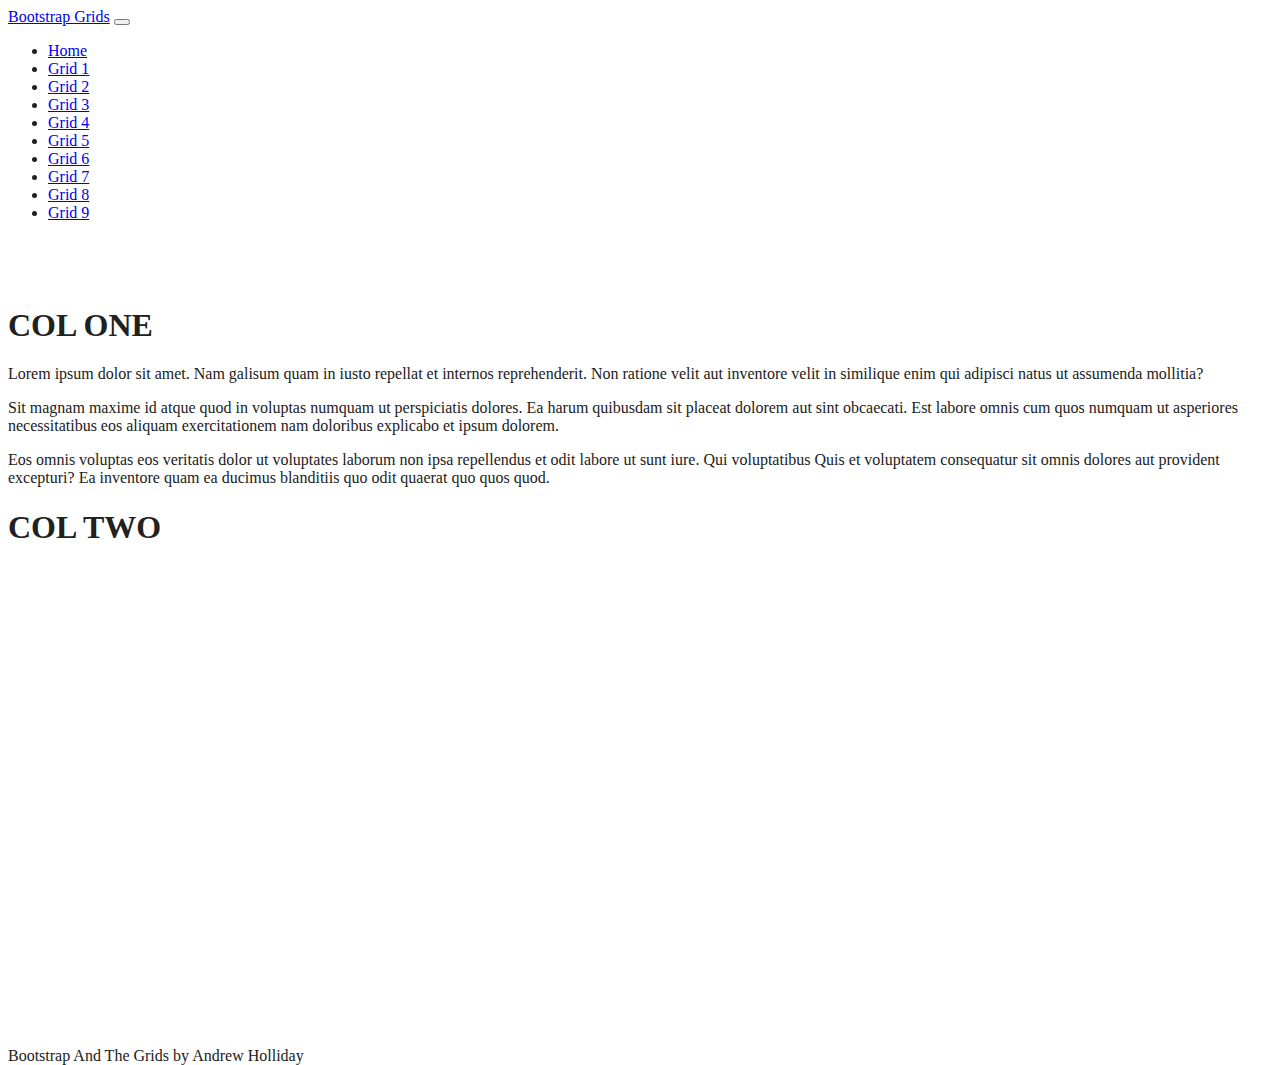
<file: Grid1.html>
<!doctype html>
<html lang="en" class="h-100">

<head>
    <title>Bootstrap And The Grids</title>
    <!-- Required meta tags -->
    <meta charset="utf-8">
    <meta name="viewport" content="width=device-width, initial-scale=1, shrink-to-fit=no">

    <!-- Bootstrap CSS -->
    <link href="https://cdn.jsdelivr.net/npm/bootstrap@5.1.1/dist/css/bootstrap.min.css" rel="stylesheet"
        integrity="sha384-F3w7mX95PdgyTmZZMECAngseQB83DfGTowi0iMjiWaeVhAn4FJkqJByhZMI3AhiU" crossorigin="anonymous">
    <link href="css/site.css" rel="stylesheet">

   <!-- Convert this to an external style sheet -->
   <!-- <style>
       main>.container {
           padding: 60px 15px 0;
           margin-bottom: 5rem;
       }
       .sticky-footer {
           position: sticky;
           left: 0;
           bottom: 0;
           width: 100%;
       }
   </style> -->
</head>

<body class="d-flex flex-column h-100">

<nav class="navbar navbar-expand-md navbar-dark fixed-top bg-dark">
    <div class="container-fluid">
        <a class="navbar-brand" href="#">Bootstrap Grids</a>
        <button class="navbar-toggler" type="button" data-bs-toggle="collapse" data-bs-target="#navbarCollapse"
            aria-controls="navbarCollapse" aria-expanded="false" aria-label="Toggle navigation">
            <span class="navbar-toggler-icon"></span>
        </button>
        <div class="collapse navbar-collapse" id="navbarCollapse">
            <ul class="navbar-nav me-auto mb-2 mb-md-0">
                <li class="nav-item">
                    <a class="nav-link" href="/index.html">Home</a>
                </li>
                <li class="nav-item">
                    <a class="nav-link active" aria-current="page" href="/Grid1.html">Grid 1</a>
                </li>
                <li class="nav-item">
                    <a class="nav-link" href="/Grid2.html">Grid 2</a>
                </li>
                <li class="nav-item">
                    <a class="nav-link" href="/Grid3.html">Grid 3</a>                    
                </li>
                <li class="nav-item">
                    <a class="nav-link" href="/Grid4.html">Grid 4</a>
                </li>
                <li class="nav-item">
                    <a class="nav-link" href="/Grid5.html">Grid 5</a>
                </li>
                <li class="nav-item">
                    <a class="nav-link" href="/Grid6.html">Grid 6</a>
                </li>
                <li class="nav-item">
                    <a class="nav-link" href="/Grid7.html">Grid 7</a>
                </li>
                <li class="nav-item">
                    <a class="nav-link" href="/Grid8.html">Grid 8</a>
                </li>
                <li class="nav-item">
                    <a class="nav-link" href="/Grid9.html">Grid 9</a>
                </li>
            </ul>
        </div>
    </div>
</nav>

    <main class="flex-shrink-0">
       <div class="container h-100 minHeight">
        <div class="row row-cols-1 row-cols-md-2 gy-2 h-100">
            <div class="col">
                <div class="bg-dark text-light h-100 p-2">
                    <h1>COL ONE</h1> 
                    <p>Lorem ipsum dolor sit amet. Nam galisum quam in iusto repellat et internos reprehenderit.
                     Non ratione velit aut inventore velit in similique enim qui adipisci natus ut assumenda mollitia? </p>
                     <p>
                        Sit magnam maxime id atque quod in voluptas numquam ut perspiciatis dolores. Ea harum quibusdam sit placeat dolorem aut sint obcaecati.
                         Est labore omnis cum quos numquam ut asperiores necessitatibus eos aliquam exercitationem nam doloribus explicabo et ipsum dolorem. 
                     </p>
                     <p>
                        Eos omnis voluptas eos veritatis dolor ut voluptates laborum non ipsa repellendus et odit labore ut sunt iure.
                         Qui voluptatibus Quis et voluptatem consequatur sit omnis dolores aut provident excepturi?
                          Ea inventore quam ea ducimus blanditiis quo odit quaerat quo quos quod. 
                     </p>
                </div>
            </div>
            <div class="col bg-secondary text-light h-100 p-2">
                <div>
                    <h1>COL TWO</h1>
                </div>
            </div>
        </div>
    </div>
    </main>
    <footer class="footer mt-auto py-3 bg-dark sticky-footer">
        <div class="container-fluid text-center">
            <span class="text-white">Bootstrap And The Grids by Andrew Holliday</span>
        </div>
    </footer>
    <!-- Bootstrap JS -->
    <script src="https://cdn.jsdelivr.net/npm/bootstrap@5.1.1/dist/js/bootstrap.bundle.min.js"
        integrity="sha384-/bQdsTh/da6pkI1MST/rWKFNjaCP5gBSY4sEBT38Q/9RBh9AH40zEOg7Hlq2THRZ" crossorigin="anonymous">
    </script>
</body>

</html>
</file>
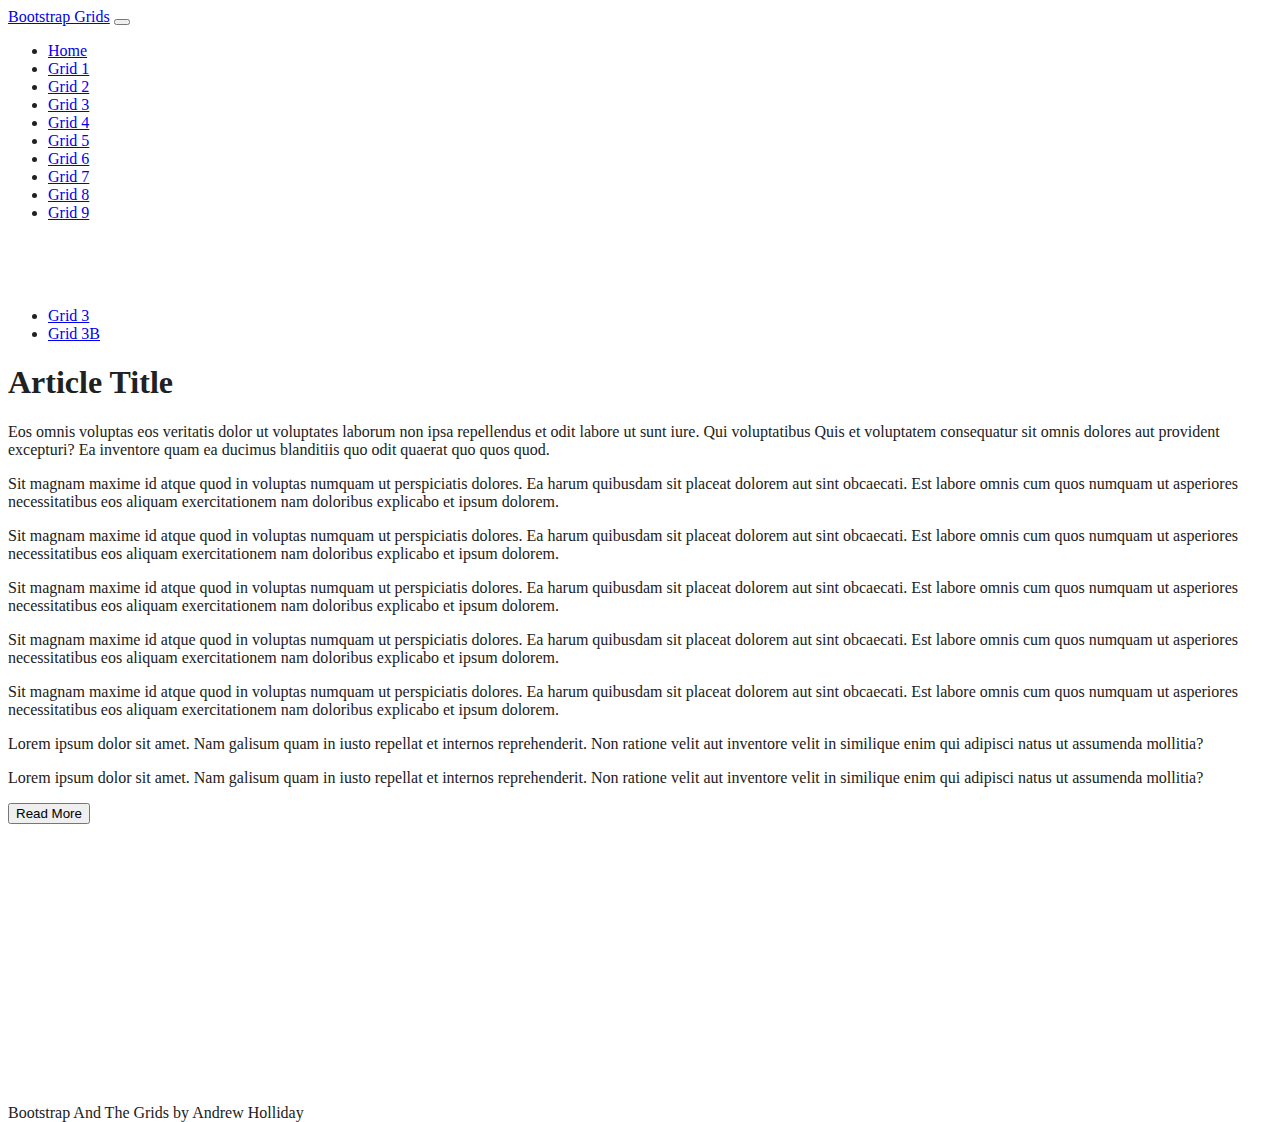
<file: Grid3.html>
<!doctype html>
<html lang="en" class="h-100">

<head>
    <title>Bootstrap And The Grids</title>
    <!-- Required meta tags -->
    <meta charset="utf-8">
    <meta name="viewport" content="width=device-width, initial-scale=1, shrink-to-fit=no">

    <!-- Bootstrap CSS -->
    <link href="https://cdn.jsdelivr.net/npm/bootstrap@5.1.1/dist/css/bootstrap.min.css" rel="stylesheet"
        integrity="sha384-F3w7mX95PdgyTmZZMECAngseQB83DfGTowi0iMjiWaeVhAn4FJkqJByhZMI3AhiU" crossorigin="anonymous">
    <link href="css/site.css" rel="stylesheet">

   <!-- Convert this to an external style sheet -->
   <!-- <style>
       main>.container {
           padding: 60px 15px 0;
           margin-bottom: 5rem;
       }
       .sticky-footer {
           position: sticky;
           left: 0;
           bottom: 0;
           width: 100%;
       }
   </style> -->
</head>

<body class="d-flex flex-column h-100">

<nav class="navbar navbar-expand-md navbar-dark fixed-top bg-dark">
    <div class="container-fluid">
        <a class="navbar-brand" href="#">Bootstrap Grids</a>
        <button class="navbar-toggler" type="button" data-bs-toggle="collapse" data-bs-target="#navbarCollapse"
            aria-controls="navbarCollapse" aria-expanded="false" aria-label="Toggle navigation">
            <span class="navbar-toggler-icon"></span>
        </button>
        <div class="collapse navbar-collapse" id="navbarCollapse">
            <ul class="navbar-nav me-auto mb-2 mb-md-0">
                <li class="nav-item">
                    <a class="nav-link" href="/index.html">Home</a>
                </li>
                <li class="nav-item">
                    <a class="nav-link" href="/Grid1.html">Grid 1</a>
                </li>
                <li class="nav-item">
                    <a class="nav-link" href="/Grid2.html">Grid 2</a>
                </li>
                <li class="nav-item">
                    <a class="nav-link active" aria-current="page" href="/Grid3.html">Grid 3</a>                    
                </li>
                <li class="nav-item">
                    <a class="nav-link" href="/Grid4.html">Grid 4</a>
                </li>
                <li class="nav-item">
                    <a class="nav-link" href="/Grid5.html">Grid 5</a>
                </li>
                <li class="nav-item">
                    <a class="nav-link" href="/Grid6.html">Grid 6</a>
                </li>
                <li class="nav-item">
                    <a class="nav-link" href="/Grid7.html">Grid 7</a>
                </li>
                <li class="nav-item">
                    <a class="nav-link" href="/Grid8.html">Grid 8</a>
                </li>
                <li class="nav-item">
                    <a class="nav-link" href="/Grid9.html">Grid 9</a>
                </li>
            </ul>
        </div>
    </div>
</nav>

    <main class="flex-shrink-0">
       <div class="container h-100 minHeight">
        <ul class="nav nav-pills mb-1">
            <li class="nav-item">
                <a href="Grid3.html" class="nav-link active" aria-current="page">Grid 3</a>
            </li>
            <li class="nav-item">
                <a href="Grid3b.html" class="nav-link" aria-current="page">Grid 3B</a>
            </li>                   
        </ul>
            <div class="row h-100 minHeight">
                <!-- Left Column -->
                <div class="col-7">
                    <div class="bg-secondary text-light h-75 p-2">
                        <h1>Article Title</h1>
                        <p>Eos omnis voluptas eos veritatis dolor ut voluptates laborum non ipsa repellendus et odit labore ut sunt iure.
                            Qui voluptatibus Quis et voluptatem consequatur sit omnis dolores aut provident excepturi?
                             Ea inventore quam ea ducimus blanditiis quo odit quaerat quo quos quod. </p>
                    </div>
                </div>
                <!-- Right Column -->
                <div class="col-5 h-75 d-flex flex-column justify-content-evenly">
                    <!-- Right Top Column -->
                    <!-- Overflow auto help with scrolling inside the section -->
                    <div class="bg-dark text-light h-50 p-2 overflow-auto">
                        <p>Sit magnam maxime id atque quod in voluptas numquam ut perspiciatis dolores. Ea harum quibusdam sit placeat dolorem aut sint obcaecati.
                            Est labore omnis cum quos numquam ut asperiores necessitatibus eos aliquam exercitationem nam doloribus explicabo et ipsum dolorem. </p>
                            <p>Sit magnam maxime id atque quod in voluptas numquam ut perspiciatis dolores. Ea harum quibusdam sit placeat dolorem aut sint obcaecati.
                                Est labore omnis cum quos numquam ut asperiores necessitatibus eos aliquam exercitationem nam doloribus explicabo et ipsum dolorem. </p>
                                <p>Sit magnam maxime id atque quod in voluptas numquam ut perspiciatis dolores. Ea harum quibusdam sit placeat dolorem aut sint obcaecati.
                                    Est labore omnis cum quos numquam ut asperiores necessitatibus eos aliquam exercitationem nam doloribus explicabo et ipsum dolorem. </p>
                                    <p>Sit magnam maxime id atque quod in voluptas numquam ut perspiciatis dolores. Ea harum quibusdam sit placeat dolorem aut sint obcaecati.
                                        Est labore omnis cum quos numquam ut asperiores necessitatibus eos aliquam exercitationem nam doloribus explicabo et ipsum dolorem. </p>
                                        <p>Sit magnam maxime id atque quod in voluptas numquam ut perspiciatis dolores. Ea harum quibusdam sit placeat dolorem aut sint obcaecati.
                                            Est labore omnis cum quos numquam ut asperiores necessitatibus eos aliquam exercitationem nam doloribus explicabo et ipsum dolorem. </p>
                    
                    </div>
                    <!-- Right Bottom Column -->
                    <div class="bg-dark text-light h-50 mt-2 p-2 overflow-hidden">
                        <p>Lorem ipsum dolor sit amet. Nam galisum quam in iusto repellat et internos reprehenderit. Non ratione velit aut inventore velit in similique enim qui adipisci natus ut assumenda mollitia? </p>

                        <p>Lorem ipsum dolor sit amet. Nam galisum quam in iusto repellat et internos reprehenderit. Non ratione velit aut inventore velit in similique enim qui adipisci natus ut assumenda mollitia? </p>
                    </div>
                    <div class="bg-dark text-light border border-top p-2">
                        <button class="btn btn-light" type="button">Read More</button>
                    </div>
                </div>
            </div>
       </div>
    </div>
    </main>
    
    <footer class="footer mt-auto py-3 bg-dark sticky-footer">
        <div class="container-fluid text-center">
            <span class="text-white">Bootstrap And The Grids by Andrew Holliday</span>
        </div>
    </footer>
    <!-- Bootstrap JS -->
    <script src="https://cdn.jsdelivr.net/npm/bootstrap@5.1.1/dist/js/bootstrap.bundle.min.js"
        integrity="sha384-/bQdsTh/da6pkI1MST/rWKFNjaCP5gBSY4sEBT38Q/9RBh9AH40zEOg7Hlq2THRZ" crossorigin="anonymous">
    </script>
</body>

</html>
</file>
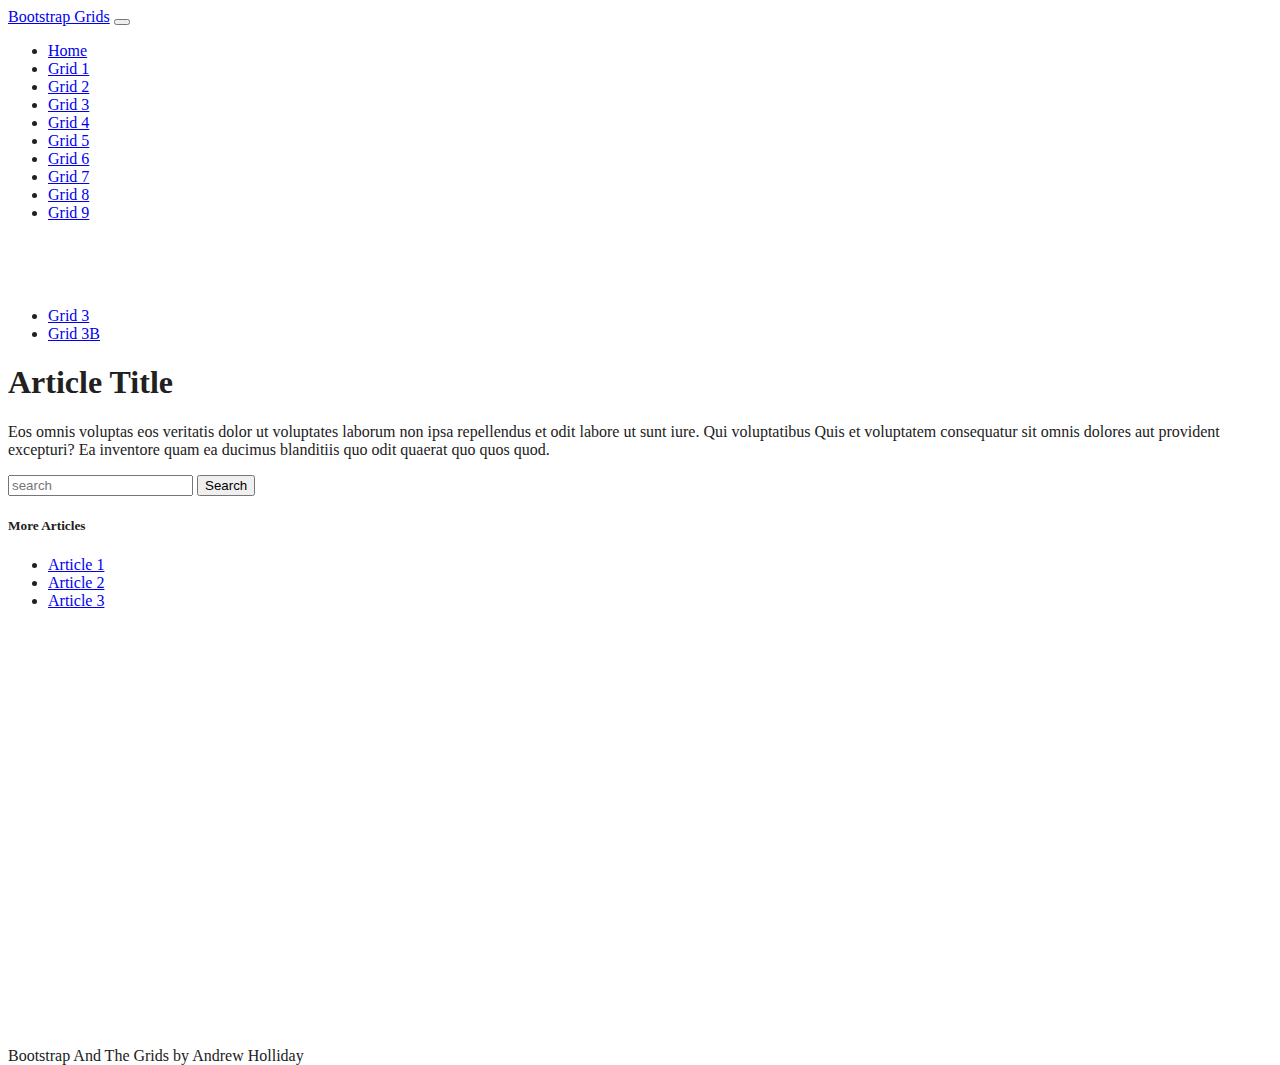
<file: Grid3b.html>
<!doctype html>
<html lang="en" class="h-100">

<head>
    <title>Bootstrap And The Grids</title>
    <!-- Required meta tags -->
    <meta charset="utf-8">
    <meta name="viewport" content="width=device-width, initial-scale=1, shrink-to-fit=no">

    <!-- Bootstrap CSS -->
    <link href="https://cdn.jsdelivr.net/npm/bootstrap@5.1.1/dist/css/bootstrap.min.css" rel="stylesheet"
        integrity="sha384-F3w7mX95PdgyTmZZMECAngseQB83DfGTowi0iMjiWaeVhAn4FJkqJByhZMI3AhiU" crossorigin="anonymous">
    <link href="css/site.css" rel="stylesheet">

   <!-- Convert this to an external style sheet -->
   <!-- <style>
       main>.container {
           padding: 60px 15px 0;
           margin-bottom: 5rem;
       }
       .sticky-footer {
           position: sticky;
           left: 0;
           bottom: 0;
           width: 100%;
       }
   </style> -->
</head>

<body class="d-flex flex-column h-100">

<nav class="navbar navbar-expand-md navbar-dark fixed-top bg-dark">
    <div class="container-fluid">
        <a class="navbar-brand" href="#">Bootstrap Grids</a>
        <button class="navbar-toggler" type="button" data-bs-toggle="collapse" data-bs-target="#navbarCollapse"
            aria-controls="navbarCollapse" aria-expanded="false" aria-label="Toggle navigation">
            <span class="navbar-toggler-icon"></span>
        </button>
        <div class="collapse navbar-collapse" id="navbarCollapse">
            <ul class="navbar-nav me-auto mb-2 mb-md-0">
                <li class="nav-item">
                    <a class="nav-link" href="/index.html">Home</a>
                </li>
                <li class="nav-item">
                    <a class="nav-link" href="/Grid1.html">Grid 1</a>
                </li>
                <li class="nav-item">
                    <a class="nav-link" href="/Grid2.html">Grid 2</a>
                </li>
                <li class="nav-item">
                    <a class="nav-link active" aria-current="page" href="/Grid3.html">Grid 3</a>                    
                </li>
                <li class="nav-item">
                    <a class="nav-link" href="/Grid4.html">Grid 4</a>
                </li>
                <li class="nav-item">
                    <a class="nav-link" href="/Grid5.html">Grid 5</a>
                </li>
                <li class="nav-item">
                    <a class="nav-link" href="/Grid6.html">Grid 6</a>
                </li>
                <li class="nav-item">
                    <a class="nav-link" href="/Grid7.html">Grid 7</a>
                </li>
                <li class="nav-item">
                    <a class="nav-link" href="/Grid8.html">Grid 8</a>
                </li>
                <li class="nav-item">
                    <a class="nav-link" href="/Grid9.html">Grid 9</a>
                </li>
            </ul>
        </div>
    </div>
</nav>

    <main class="flex-shrink-0">
       <div class="container h-100 minHeight">
        <ul class="nav nav-pills mb-1">
            <li class="nav-item">
                <a href="Grid3.html" class="nav-link" aria-current="page">Grid 3</a>
            </li>
            <li class="nav-item">
                <a href="Grid3b.html" class="nav-link active" aria-current="page">Grid 3B</a>
            </li>                   
        </ul>
            <div class="row h-100">
                <!-- Left Column -->
                <div class="col-7">
                    <div class="bg-secondary text-light h-75 p-2">
                        <h1>Article Title</h1>
                        <p>Eos omnis voluptas eos veritatis dolor ut voluptates laborum non ipsa repellendus et odit labore ut sunt iure.
                            Qui voluptatibus Quis et voluptatem consequatur sit omnis dolores aut provident excepturi?
                             Ea inventore quam ea ducimus blanditiis quo odit quaerat quo quos quod. </p>
                    </div>
                </div>
                <!-- Right Column -->
                <!-- flex box to help with padding  -->
                <div class="col-5">
                    <!-- Right Top Column -->
                    <div class="bg-secondary text-light p-2">
                        <form class="d-flex">
                            <input class="form-control me-2" type="search" placeholder="search" aria-label="search">
                            <button class="btn btn-outline-light" type="submit">Search</button>
                        </form>
                    </div>
                    <!-- Right Bottom Column -->
                    <div class="bg-dark text-light mt-2 p-2">
                        <h5>More Articles</h5>
                        <ul class="flex-column">
                            <li class="nav-item">
                                <a class="nav-link" href="#">Article 1</a>
                            </li>
                            <li class="nav-item">
                                <a class="nav-link" href="#">Article 2</a>
                            </li>
                            <li class="nav-item">
                                <a class="nav-link" href="#">Article 3</a>
                            </li>
                        </ul>
                    </div>
                </div>
            </div>
       </div>
    </div>
    </main>
    
    <footer class="footer mt-auto py-3 bg-dark sticky-footer">
        <div class="container-fluid text-center">
            <span class="text-white">Bootstrap And The Grids by Andrew Holliday</span>
        </div>
    </footer>
    <!-- Bootstrap JS -->
    <script src="https://cdn.jsdelivr.net/npm/bootstrap@5.1.1/dist/js/bootstrap.bundle.min.js"
        integrity="sha384-/bQdsTh/da6pkI1MST/rWKFNjaCP5gBSY4sEBT38Q/9RBh9AH40zEOg7Hlq2THRZ" crossorigin="anonymous">
    </script>
</body>

</html>
</file>
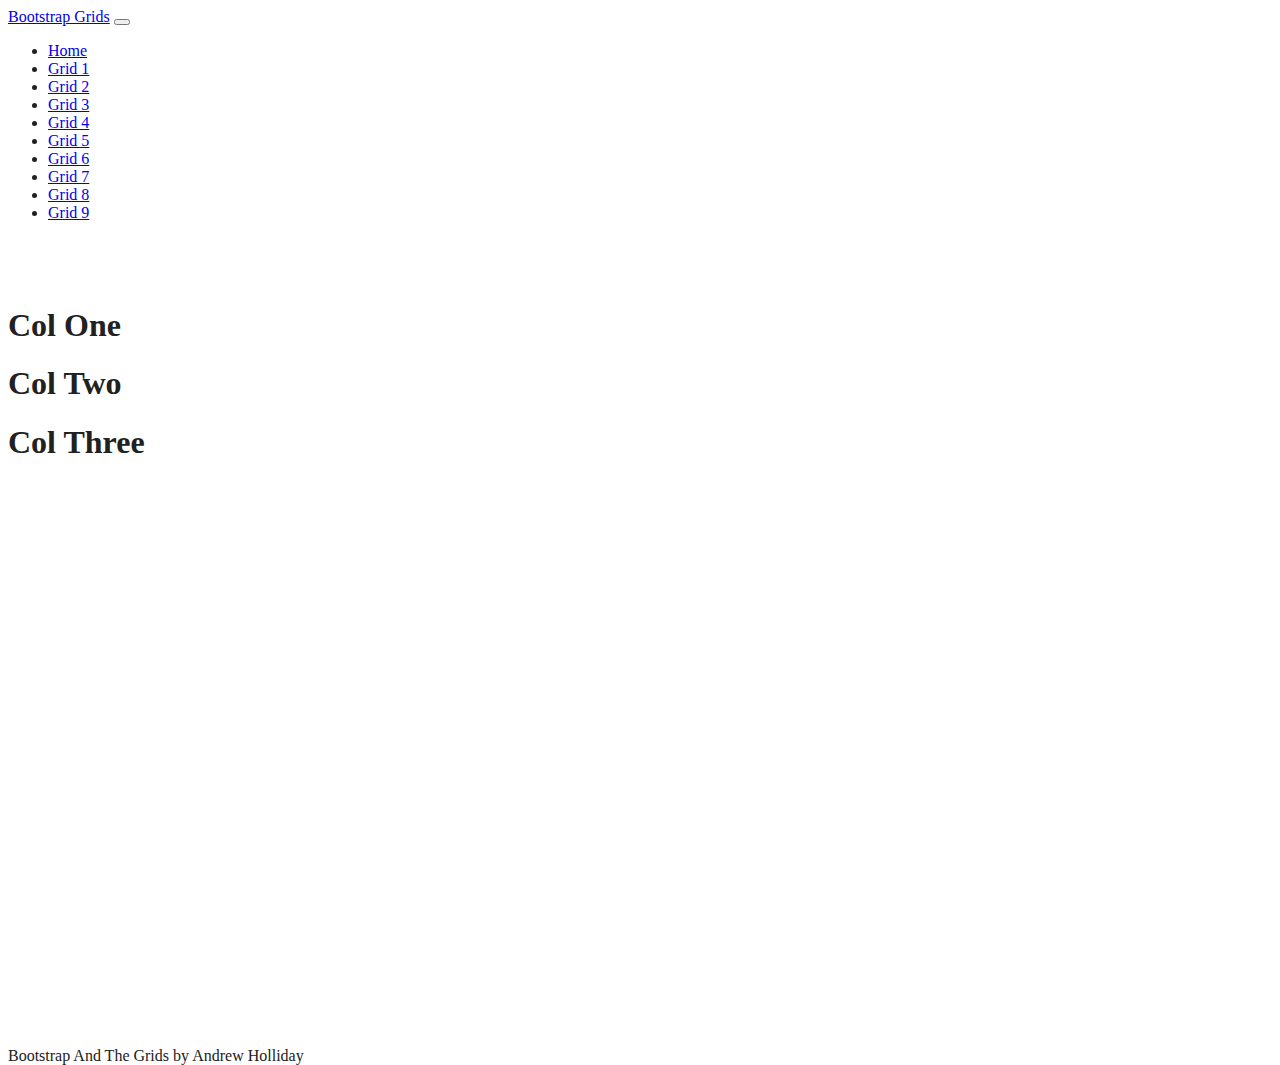
<file: Grid4.html>
<!doctype html>
<html lang="en" class="h-100">

<head>
    <title>Bootstrap And The Grids</title>
    <!-- Required meta tags -->
    <meta charset="utf-8">
    <meta name="viewport" content="width=device-width, initial-scale=1, shrink-to-fit=no">

    <!-- Bootstrap CSS -->
    <link href="https://cdn.jsdelivr.net/npm/bootstrap@5.1.1/dist/css/bootstrap.min.css" rel="stylesheet"
        integrity="sha384-F3w7mX95PdgyTmZZMECAngseQB83DfGTowi0iMjiWaeVhAn4FJkqJByhZMI3AhiU" crossorigin="anonymous">
    <link href="css/site.css" rel="stylesheet">

   <!-- Convert this to an external style sheet -->
   <!-- <style>
       main>.container {
           padding: 60px 15px 0;
           margin-bottom: 5rem;
       }
       .sticky-footer {
           position: sticky;
           left: 0;
           bottom: 0;
           width: 100%;
       }
   </style> -->
</head>

<body class="d-flex flex-column h-100">

<nav class="navbar navbar-expand-md navbar-dark fixed-top bg-dark">
    <div class="container-fluid">
        <a class="navbar-brand" href="#">Bootstrap Grids</a>
        <button class="navbar-toggler" type="button" data-bs-toggle="collapse" data-bs-target="#navbarCollapse"
            aria-controls="navbarCollapse" aria-expanded="false" aria-label="Toggle navigation">
            <span class="navbar-toggler-icon"></span>
        </button>
        <div class="collapse navbar-collapse" id="navbarCollapse">
            <ul class="navbar-nav me-auto mb-2 mb-md-0">
                <li class="nav-item">
                    <a class="nav-link" href="/index.html">Home</a>
                </li>
                <li class="nav-item">
                    <a class="nav-link" href="/Grid1.html">Grid 1</a>
                </li>
                <li class="nav-item">
                    <a class="nav-link" href="/Grid2.html">Grid 2</a>
                </li>
                <li class="nav-item">
                    <a class="nav-link" href="/Grid3.html">Grid 3</a>                    
                </li>
                <li class="nav-item">
                    <a class="nav-link active" aria-current="page" href="/Grid4.html">Grid 4</a>
                </li>
                <li class="nav-item">
                    <a class="nav-link" href="/Grid5.html">Grid 5</a>
                </li>
                <li class="nav-item">
                    <a class="nav-link" href="/Grid6.html">Grid 6</a>
                </li>
                <li class="nav-item">
                    <a class="nav-link" href="/Grid7.html">Grid 7</a>
                </li>
                <li class="nav-item">
                    <a class="nav-link" href="/Grid8.html">Grid 8</a>
                </li>
                <li class="nav-item">
                    <a class="nav-link" href="/Grid9.html">Grid 9</a>
                </li>
            </ul>
        </div>
    </div>
</nav>

    <main class="flex-shrink-0">
       <div class="container h-100 minHeight">
            <div class="row h-100 row-cols-1 row-cols-md-3 gy-1">
                <div class="col-4">
                    <div class="bg-secondary text-light h-100 p-2">
                        <h1>Col One</h1>
                    </div>
                </div>
                <div class="col-4">
                    <div class="bg-dark text-light h-100 p-2">
                        <h1>Col Two</h1>
                    </div>
                </div>
                <div class="col-4">
                        <div class="bg-secondary text-light h-100 p-2">
                            <h1>Col Three</h1>
                        </div>                        
                    </div>

                </div>
                
            </div>
    </div>
    </main>
    <footer class="footer mt-auto py-3 bg-dark sticky-footer">
        <div class="container-fluid text-center">
            <span class="text-white">Bootstrap And The Grids by Andrew Holliday</span>
        </div>
    </footer>
    <!-- Bootstrap JS -->
    <script src="https://cdn.jsdelivr.net/npm/bootstrap@5.1.1/dist/js/bootstrap.bundle.min.js"
        integrity="sha384-/bQdsTh/da6pkI1MST/rWKFNjaCP5gBSY4sEBT38Q/9RBh9AH40zEOg7Hlq2THRZ" crossorigin="anonymous">
    </script>
</body>

</html>
</file>
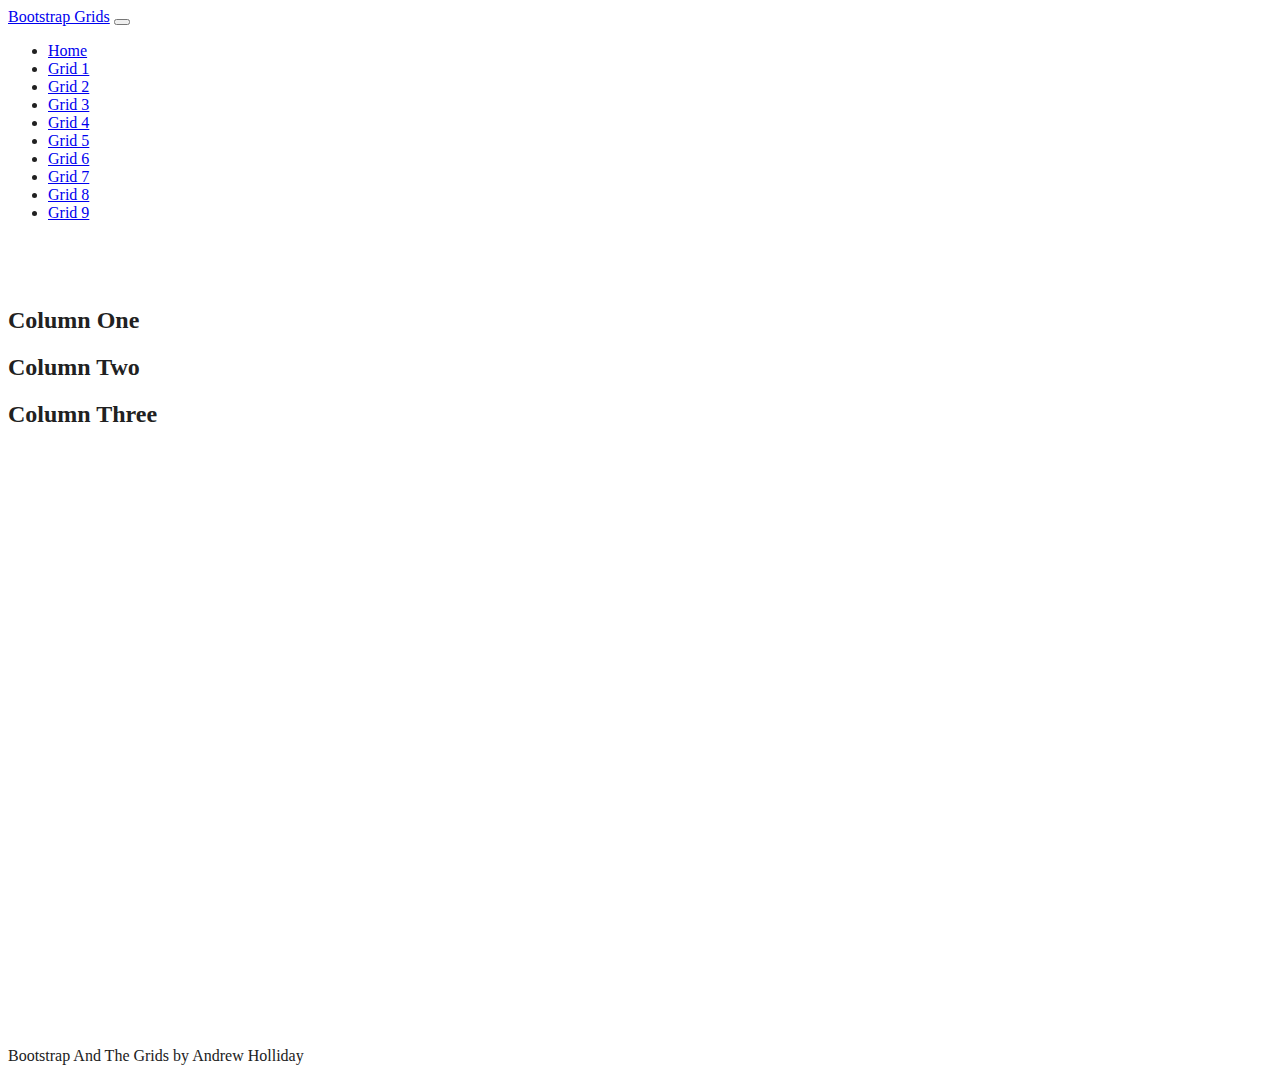
<file: Grid5.html>
<!doctype html>
<html lang="en" class="h-100">

<head>
    <title>Bootstrap And The Grids</title>
    <!-- Required meta tags -->
    <meta charset="utf-8">
    <meta name="viewport" content="width=device-width, initial-scale=1, shrink-to-fit=no">

    <!-- Bootstrap CSS -->
    <link href="https://cdn.jsdelivr.net/npm/bootstrap@5.1.1/dist/css/bootstrap.min.css" rel="stylesheet"
        integrity="sha384-F3w7mX95PdgyTmZZMECAngseQB83DfGTowi0iMjiWaeVhAn4FJkqJByhZMI3AhiU" crossorigin="anonymous">
    <link href="css/site.css" rel="stylesheet">

   <!-- Convert this to an external style sheet -->
   <!-- <style>
       main>.container {
           padding: 60px 15px 0;
           margin-bottom: 5rem;
       }
       .sticky-footer {
           position: sticky;
           left: 0;
           bottom: 0;
           width: 100%;
       }
   </style> -->
</head>

<body class="d-flex flex-column h-100">

<nav class="navbar navbar-expand-md navbar-dark fixed-top bg-dark">
    <div class="container-fluid">
        <a class="navbar-brand" href="#">Bootstrap Grids</a>
        <button class="navbar-toggler" type="button" data-bs-toggle="collapse" data-bs-target="#navbarCollapse"
            aria-controls="navbarCollapse" aria-expanded="false" aria-label="Toggle navigation">
            <span class="navbar-toggler-icon"></span>
        </button>
        <div class="collapse navbar-collapse" id="navbarCollapse">
            <ul class="navbar-nav me-auto mb-2 mb-md-0">
                <li class="nav-item">
                    <a class="nav-link" href="/index.html">Home</a>
                </li>
                <li class="nav-item">
                    <a class="nav-link" href="/Grid1.html">Grid 1</a>
                </li>
                <li class="nav-item">
                    <a class="nav-link" href="/Grid2.html">Grid 2</a>
                </li>
                <li class="nav-item">
                    <a class="nav-link" href="/Grid3.html">Grid 3</a>                    
                </li>
                <li class="nav-item">
                    <a class="nav-link" href="/Grid4.html">Grid 4</a>
                </li>
                <li class="nav-item">
                    <a class="nav-link active" aria-current="page" href="/Grid5.html">Grid 5</a>
                </li>
                <li class="nav-item">
                    <a class="nav-link" href="/Grid6.html">Grid 6</a>
                </li>
                <li class="nav-item">
                    <a class="nav-link" href="/Grid7.html">Grid 7</a>
                </li>
                <li class="nav-item">
                    <a class="nav-link" href="/Grid8.html">Grid 8</a>
                </li>
                <li class="nav-item">
                    <a class="nav-link" href="/Grid9.html">Grid 9</a>
                </li>
            </ul>
        </div>
    </div>
</nav>

    <main class="flex-shrink-0">
       <div class="container h-100 minHeight">
            <div class="row h-100 row-cols-1 row-cols-md-3 gy-1">
                <div class="col col-md-3">
                    <div class="bg-secondary text-light h-100 p-2">
                        <h2>Column One</h2>
                    </div>
                </div>
                <div class="col col-md-6">
                    <div class="bg-dark text-light h-100 p-2">
                        <h2>Column Two</h2>
                    </div>
                </div>
                <div class="col col-md-3">
                    <div class="bg-secondary text-light h-100 p-2">
                        <h2>Column Three</h2>
                    </div>
                </div>
            </div>
       </div>
    </main>
    <footer class="footer mt-auto py-3 bg-dark sticky-footer">
        <div class="container-fluid text-center">
            <span class="text-white">Bootstrap And The Grids by Andrew Holliday</span>
        </div>
    </footer>
    <!-- Bootstrap JS -->
    <script src="https://cdn.jsdelivr.net/npm/bootstrap@5.1.1/dist/js/bootstrap.bundle.min.js"
        integrity="sha384-/bQdsTh/da6pkI1MST/rWKFNjaCP5gBSY4sEBT38Q/9RBh9AH40zEOg7Hlq2THRZ" crossorigin="anonymous">
    </script>
</body>

</html>
</file>
<file: css/site.css>
html,
body {
    position: relative;
    color: #212121;
    height: 100%;
    min-height: 100%;
}

body>main {
    /* margin to account for nav bar */
    margin-top: 85px;
    margin-bottom: 20px;
}

.heroText {
    font-family: modesto-open-shadow, sans-serif;
    font-weight: 400;
    font-style: normal;
    color: rgb(195, 255, 0);
}

.bgimage {

    width: 100%;
    background: linear-gradient(rgba(0, 0, 0, 0.5), rgba(0, 0, 0, 0.5)), url(/img/GridBG.png);
    background-repeat: no-repeat;
    background-position: center;
    background-size: cover;
    background-attachment: fixed;

}

.minHeight {
    min-height: 80vh;
}

.homeText {
    font-family: modesto-open-shadow, sans-serif;
    font-weight: 400;
    font-style: normal;
    color: rgb(195, 255, 0);
}

.homeBG {
    width: 100%;
    background: url(/img/GridBG_1_.png);
    background-repeat: no-repeat;
    background-position: center;
    background-size: cover;
    background-attachment: fixed;
}

.minHeight{
    min-height: 80vh;
}
</file>
